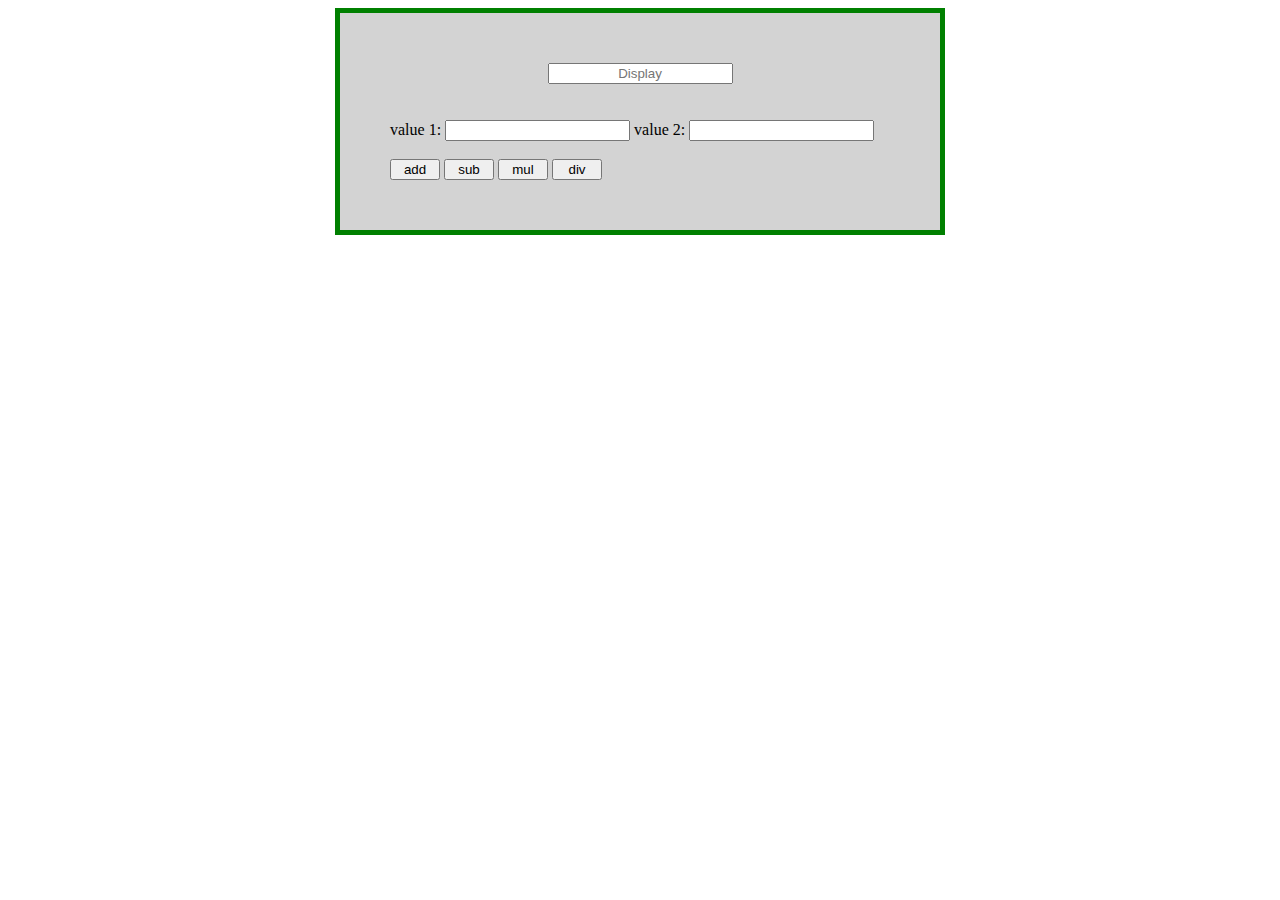
<file: calculator.html>
<html>
	<head>
		<title>JavaScript</title>
		<style>
			div{
				background-color: lightgrey;
				width: 500px;
				border: 5px solid green;
 				padding: 50px;
  				margin: auto;
  				}
			#output{
				margin: auto;
  				display: block;
  				text-align: center;
			}
			input[type="button"]
			{
				
				margin right: 30px;
				align-items: center;
				width:50px;
			}
		</style>
		<script>
			function fun()
			{
				var a= parseInt(document.getElementById("t1").value);
  				var b= parseInt(document.getElementById("t2").value);
  				var sum = a + b;  				 				  				
  				document.getElementById("output").value = sum;  				 				
  			}
  			function fun1()
  			{
  				var a= parseInt(document.getElementById("t1").value);
  				var b= parseInt(document.getElementById("t2").value);
  				var sub = a - b;
  				document.getElementById("output").value = sub;
  			}
  			function fun2()
  			{
  				var a= parseInt(document.getElementById("t1").value);
  				var b= parseInt(document.getElementById("t2").value);
  				var mul = a * b;
  				document.getElementById("output").value = mul;
  			}
  			function fun3()
  			{
  				var a= parseInt(document.getElementById("t1").value);
  				var b= parseInt(document.getElementById("t2").value);
  				var div = a / b;
  				document.getElementById("output").value= div;
  			}

		</script>
	</head>
	<body>
		<div>
		<input type="box" id="output" name="output" placeholder="Display"> <br><br>
		value 1: <input  id="t1" name="txt1">		   value 2: <input  id="t2" name="txt2"><br><br>
		<input type="button" id="b1" name="b1" onclick="fun()" value="add">
		<input type="button" id="b2" name="b2" onclick="fun1()" value="sub">
		<input type="button" id="b3" name="b3" onclick="fun2()" value="mul">  
		<input type="button" id="b4" name="b4" onclick="fun3()" value="div"> 
		</div>
	</body>
</html>
</file>
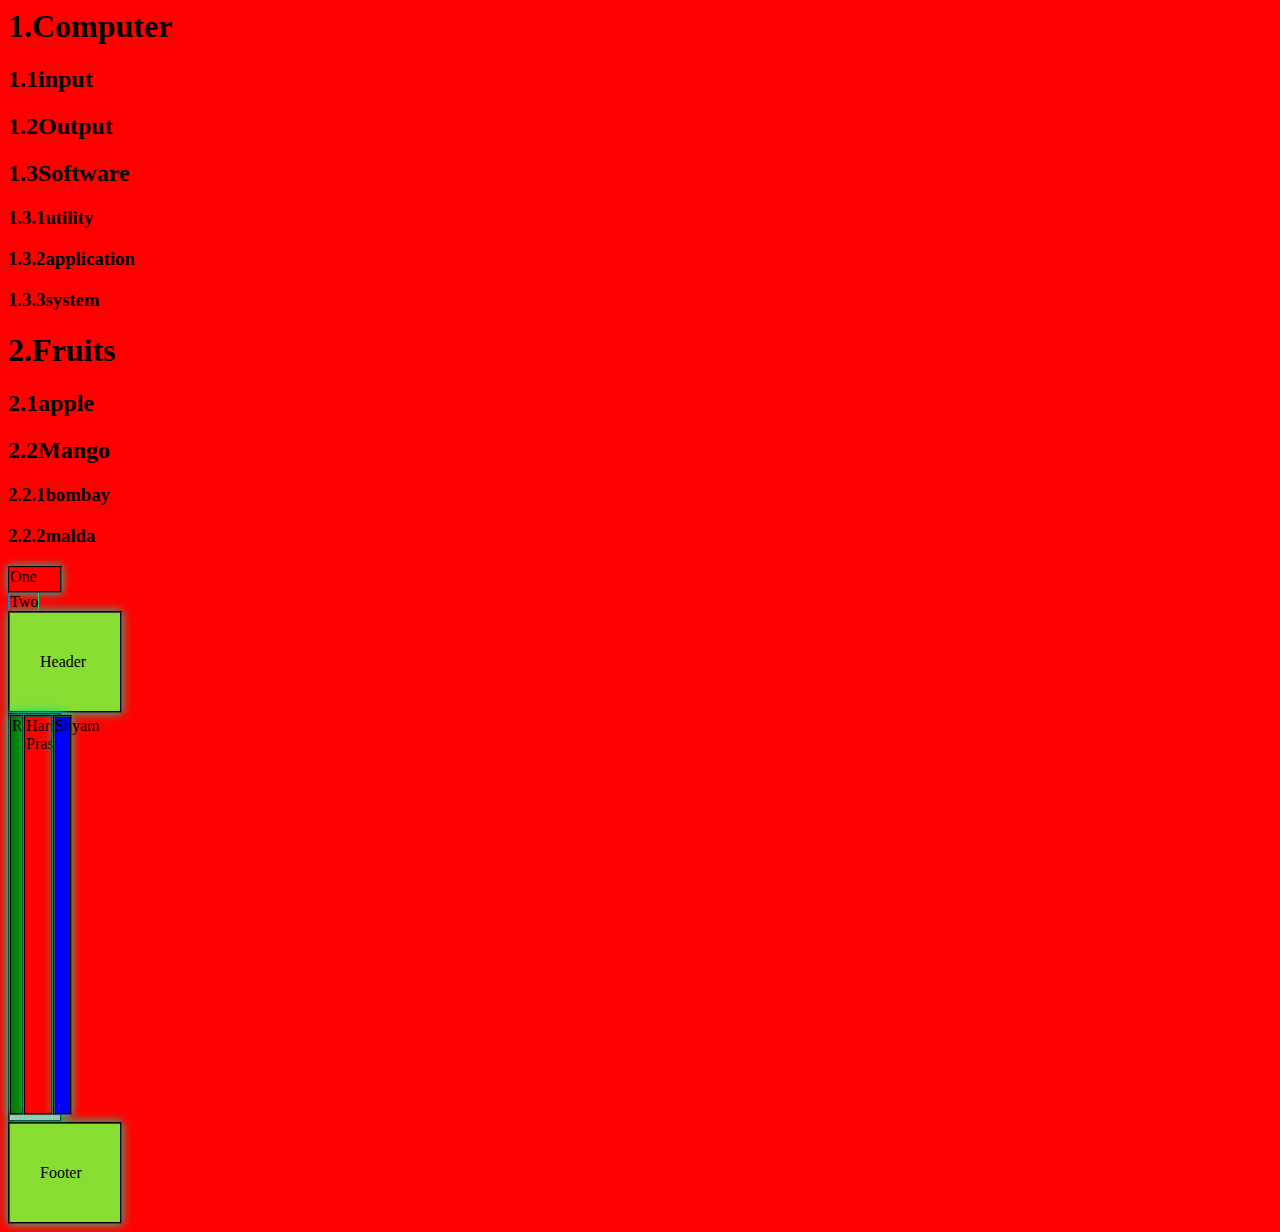
<file: content.html>
<html>
<head>
	<style>
		body{
	counter-reset:ch;
}
h1{
	counter-reset:sh;
	counter-increment:ch;
}
h1:before
{
	content: counter(ch) ".";
}
h2{
	counter-reset : ssh;
	counter-increment : sh;
}
h2:before{
	content: counter(ch) "." counter(sh);
}
h3{
	counter-increment : ssh;
}
h3:before{
	content: counter(ch) "." counter(sh) "." counter(ssh); 
}
	</style>
	
</head>

<body>
<h1>Computer</h1>
 <h2>input</h2>
 <h2>Output</h2>
 <h2>Software</h2>
  <h3>utility</h3>
  <h3>application</h3>
  <h3>system</h3>
<h1>Fruits</h1>
 <h2>apple</h2>
 <h2>Mango</h2>
  <h3>bombay</h3>
  <h3>malda</h3>
</body>
</html>



<!DOCTYPE html>
<html>
	<head>
		<title>CSS Box Model</title>
		<style>
			body{
				background-color:red;
			}
			div{
				border-style:ridge;
				box-shadow:#00dd99 0px 0px 10px ;
				border-width:2px;
				border-color:#444444;
				width:50px;
				padding-bottom:5px;
				border-style: groove;
			}
			span{
				border-left-style:double;
				border-right-style:ridge;
				border-width:2px;
				border-right-color:#00dd88;
				border-left-color:#0088dd;
				width:200px;
				height:30px;
			}
			
		</style>
	</head>	
	<body>
		<div>One</div>
		<span>Two</span>
		
	</body>
 </html>

<!DOCTYPE html>
<html>
	<head>
		<title>CSS Box Model</title>
		<style>
			#one{
				width:20%;
				
				
				background-color:green;
			}
			#two{
				width:50%;
				
				
				background-color:red;
			}#three{
				width:30%;
			
				
				background-color:blue;
			}
			#container{
				display:flex;
				background-color:pink;
				height:400px;
			}
			.hf{
				background-color:#88dd33;
				padding:40px 30px;
			}
		</style>
	</head>	
	<body>
		<div class="hf">Header</div>
		<div id="container">
			<div id="one">Ram</div>
			<div id="two">Hari Prasad</div>
			<div id="three">Shyam</div>
		</div>
		<div class="hf">Footer</div>
	</body>
 </html>
</file>
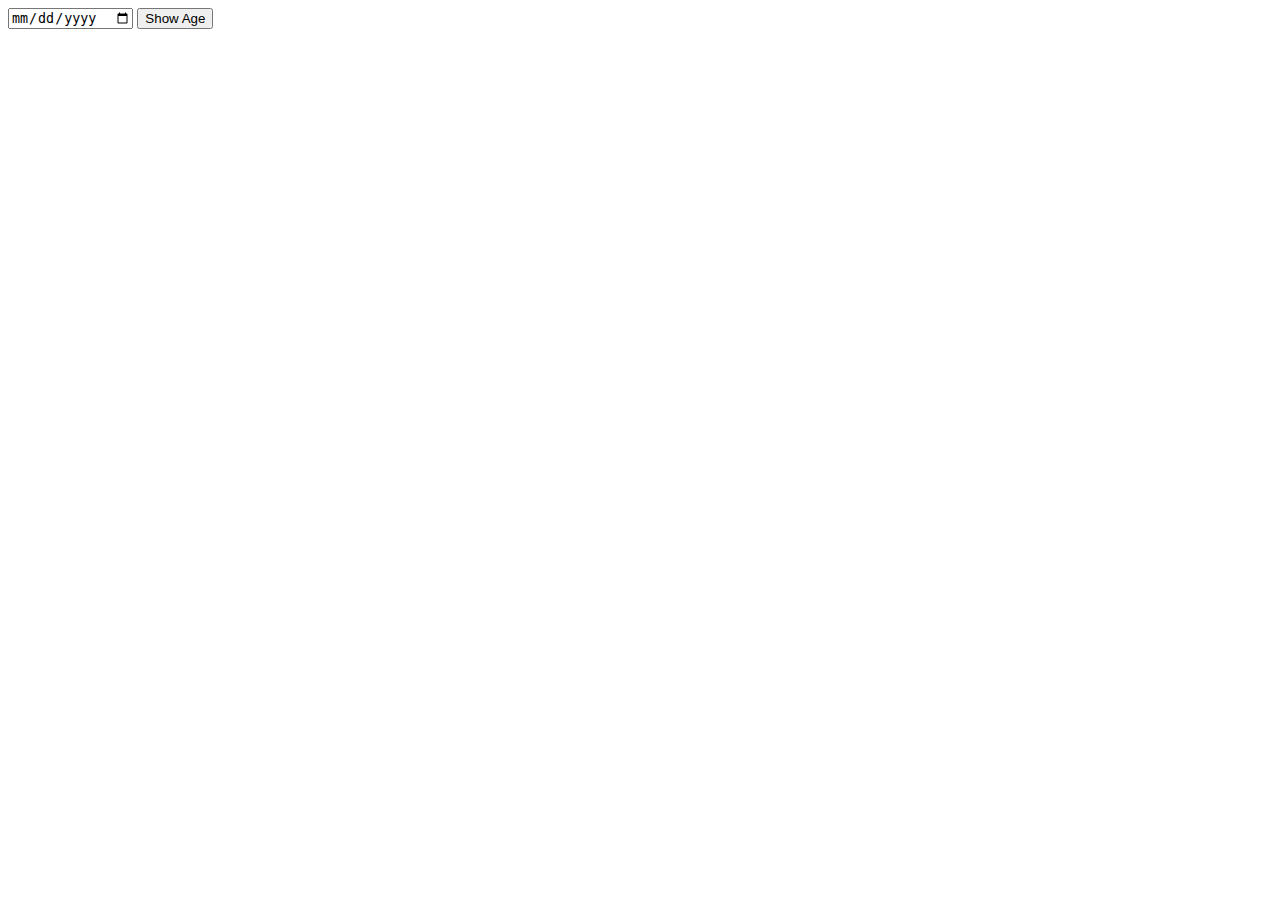
<file: date.html>
<html>
	<head>
		<title>Date Object</title>

	</head>
	<body>
		
			<!--var d = new Date("08/14/2004");    
    		var mon_diff=Date.now()-d.getTime();        
    		var a = new Date(mon_diff);         
       		var year = a.getUTCFullYear();      
   			var age = Math.abs(year - 1970);       
      		document.write("Age of the date entered: " + year + " years");


			/*a = document.getElementById("dob").value;
			b = new Date();
			c = b-a;
			year = 365*24*60*60*1000;
			ageyear = Math.floor(c/year);
			month = ((c/year)-ageyear)*12;
			agemonth = Math.floor(month);
			days = ((month-agemonth)*30);
			agedays = Math.floor(days);
			document.write("Age of the date entered: " + ageyear +"years"+ agemonth +"month"+ agedays +"days");-->

		
		<input type="date" name="dob" id='dob'/>
 		<input type="button" name="btnClick" value="Show Age" onclick="calculateAge(document.getElementById('dob').value)"/>
  		<p id="demo"> </p>
 	 	<script>

  		function calculateAge(dob)
  		{
  		today = new Date();
    	d = new Date(dob);
    	diff = today-d;
	    year = diff/(1000*60*60*24*365);
	    mon = 12*(year - Math.floor(year));
	    day = 30 *(mon - Math.floor(mon));
    	document.write("My age is: "+Math.trunc(year)+" years " + Math.trunc(mon) + " months "+Math.trunc(day)+" days");
    	alert("I'm"+Math.trunc(year)+"years old");
    	
 		}
		</script>
	</body>
</html>
</file>
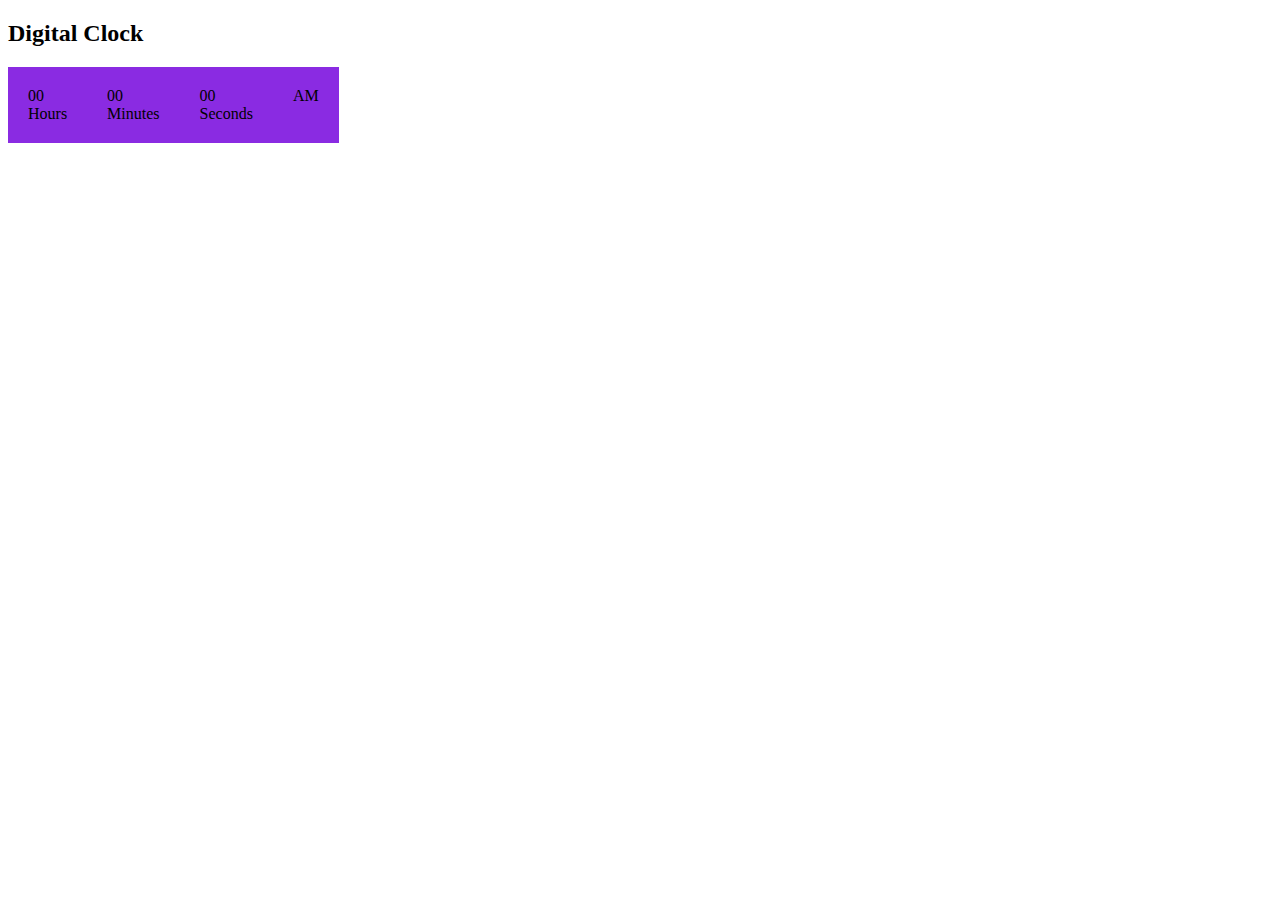
<file: digitalclock.html>
<!DOCTYPE html>
<html >
<head>
	<title>Digital Clock</title>
	<style>
		#clock{
			display: flex;
		}
		.box{
			padding: 20px;
			background-color: blueviolet;
		}

	</style>
</head>
<body>
	<h2>Digital Clock</h2>
	<div id="clock">
		<div class="box">
			<span id="hour">00</span><br>
			<span class="text">Hours</span>
		</div>
		<div class="box">
			<span id="minutes">00</span><br>
			<span class="text">Minutes</span>
		</div>
		<div class="box">
			<span id="seconds">00</span><br>
			<span class="text">Seconds</span>
		</div>
		<div class="box">
			<span id="ampm">AM</span>
			
		</div>
	</div>
<script >
	hour= document.getElementById("hour");
	minutes= document.getElementById("minutes");
	seconds= document.getElementById("seconds");
	ampm= document.getElementById("ampm");
setInterval(()=>{

	let h= new Date().getHours();
	let m= new Date().getMinutes();
	let s= new Date().getSeconds();
	let ampmel= "AM";
	if(h>12)
	{
		ampmel="PM";
	}
	h = h<10 ? "0"+ h : h;
	m = m<10 ? "0"+ m : m;
	s = s<10 ? "0"+ s : s;

	hour.innerHTML= h;
	minutes.innerHTML= m;
	seconds.innerHTML= s;
	ampm.innerText= ampmel;
								},1000);


</script>
</body>
</html>
</file>
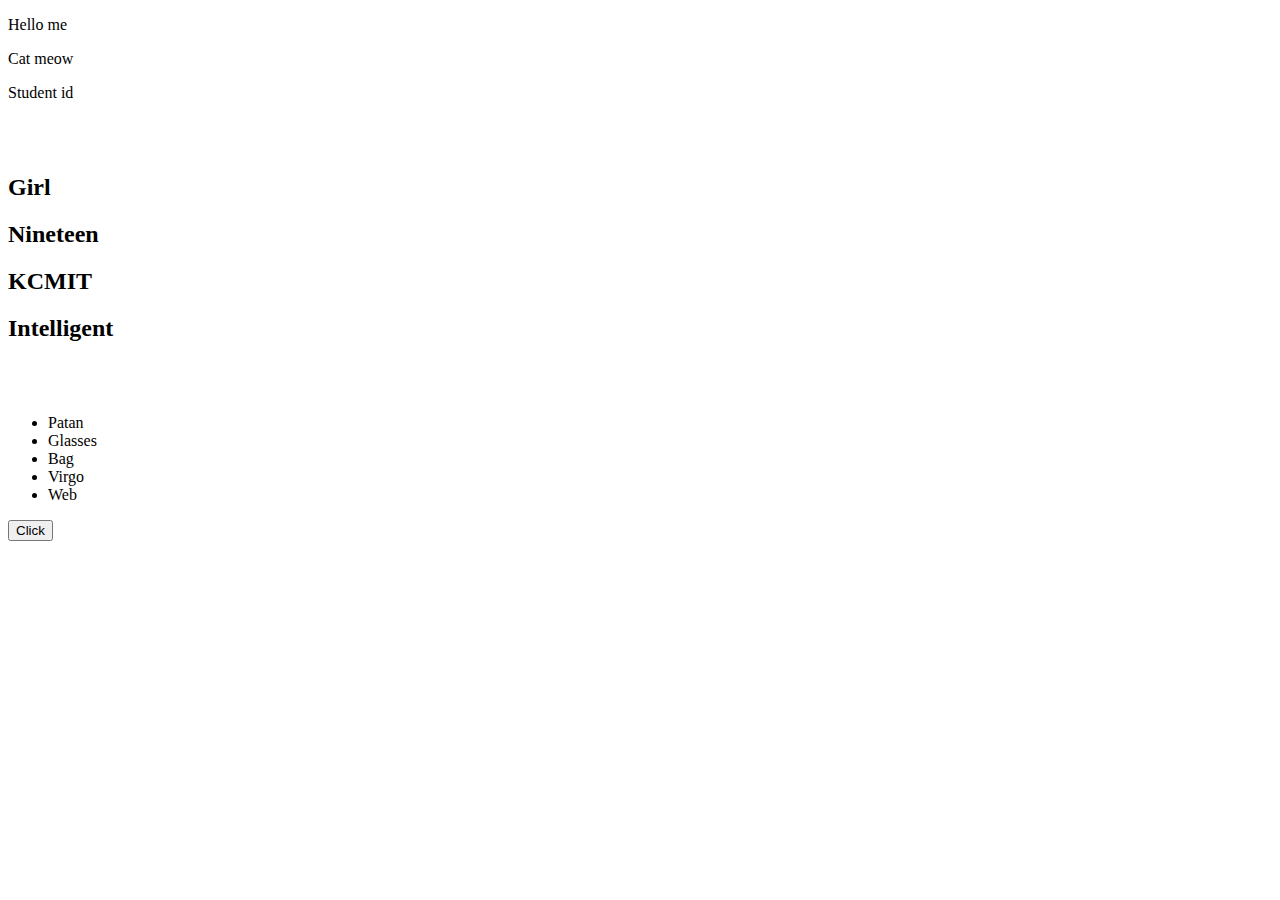
<file: eg1.html>
<!DOCTYPE html>
<html>
<head>
	<title>Sorting String</title>
	<script>
		function check()
		{
		items = document.getElementsByClassName("I");
		len = items.length;
		arr = [];
		for(i=0; i < len; i++){
			arr[i] = items[i].innerHTML;
		}
		arr.sort();		
		arr.reverse();
		str = '';
		for(i=0; i < len; i++){
	 		str += "<tr><td>"+arr[i]+"</td></tr>";
	 	}
		document.write("<table border='1'>"+str+"</table>");
				
		}
		
	</script>
</head>
<body>
	<p class="I">Hello me</p>
	<p class="I">Cat meow</p>
	<p class="I">Student id</p>
	<br><br>

	<h2 class="I">Girl</h2>
	<h2 class="I">Nineteen</h2>
	<h2 class="I">KCMIT</h2>
	<h2 class="I">Intelligent</h2>
	<br><br>

	<ul>
		<li class="I">Patan</li>
		<li class="I">Glasses</li>
		<li class="I">Bag</li>
		<li class="I">Virgo</li>
		<li class="I">Web</li>
	</ul>
	
	<input type="button" id="btnclick" name="btnclick" onclick="check()" value="Click"/>
	
</body>
</html>
</file>
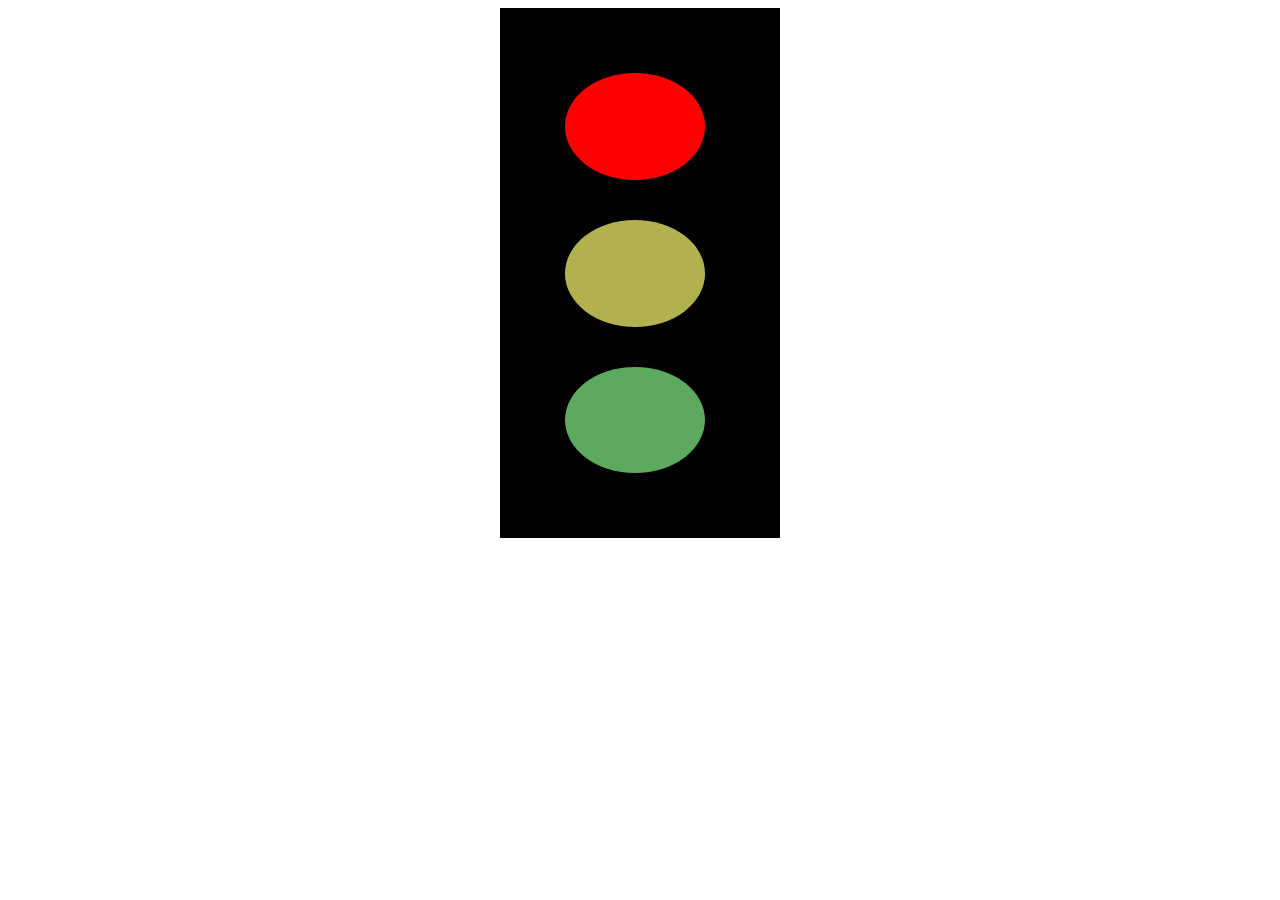
<file: suman.html>
<html>
<head>
<title>box</title>
</head>
<body>
<div class="abc">
<div class="red"></div>
<div class="yellow"></div>
<div class="green"></div>
</div>
</div>
</body>
<style>
.abc{
margin: auto;
display:flex;
border:2px solid black;
height:400px;
width:150px;
background-color:black;
flex-direction:column;
padding:5%;
gap:40px;
}
.red{
height:150px;
width:140px;
border-radius:65%;
background-color:red;
animation:redlight 20s infinite;
position:relative;
}
.yellow{
height:150px;
width:140px;
border-radius:65%;
background-color:#b1b14f;
animation:yellowlight 20s infinite;
position:relative;
}
.green{
height:150px;
width:140px;
border-radius:65%;
background-color:#5da95d;
animation:greenlight 20s infinite;
position:relative;
}
@keyframes redlight{
33%{
background-color:#ff0000;
}
75%{
background-color:#c94940;
}
100%{
background-color:#c94940;
}
}
@keyframes yellowlight{
33%{
background-color:#b1b14f;
}
75%{
background-color:#ffff00;
}
100%{
background-color:#b1b14f;
}
}
@keyframes greenlight{
33%{
background-color:#5da95d;
}
75%{
background-color:#5da95d;
}
100%{
background-color:#06f306;
}
}
</style>

 
</html>
</file>
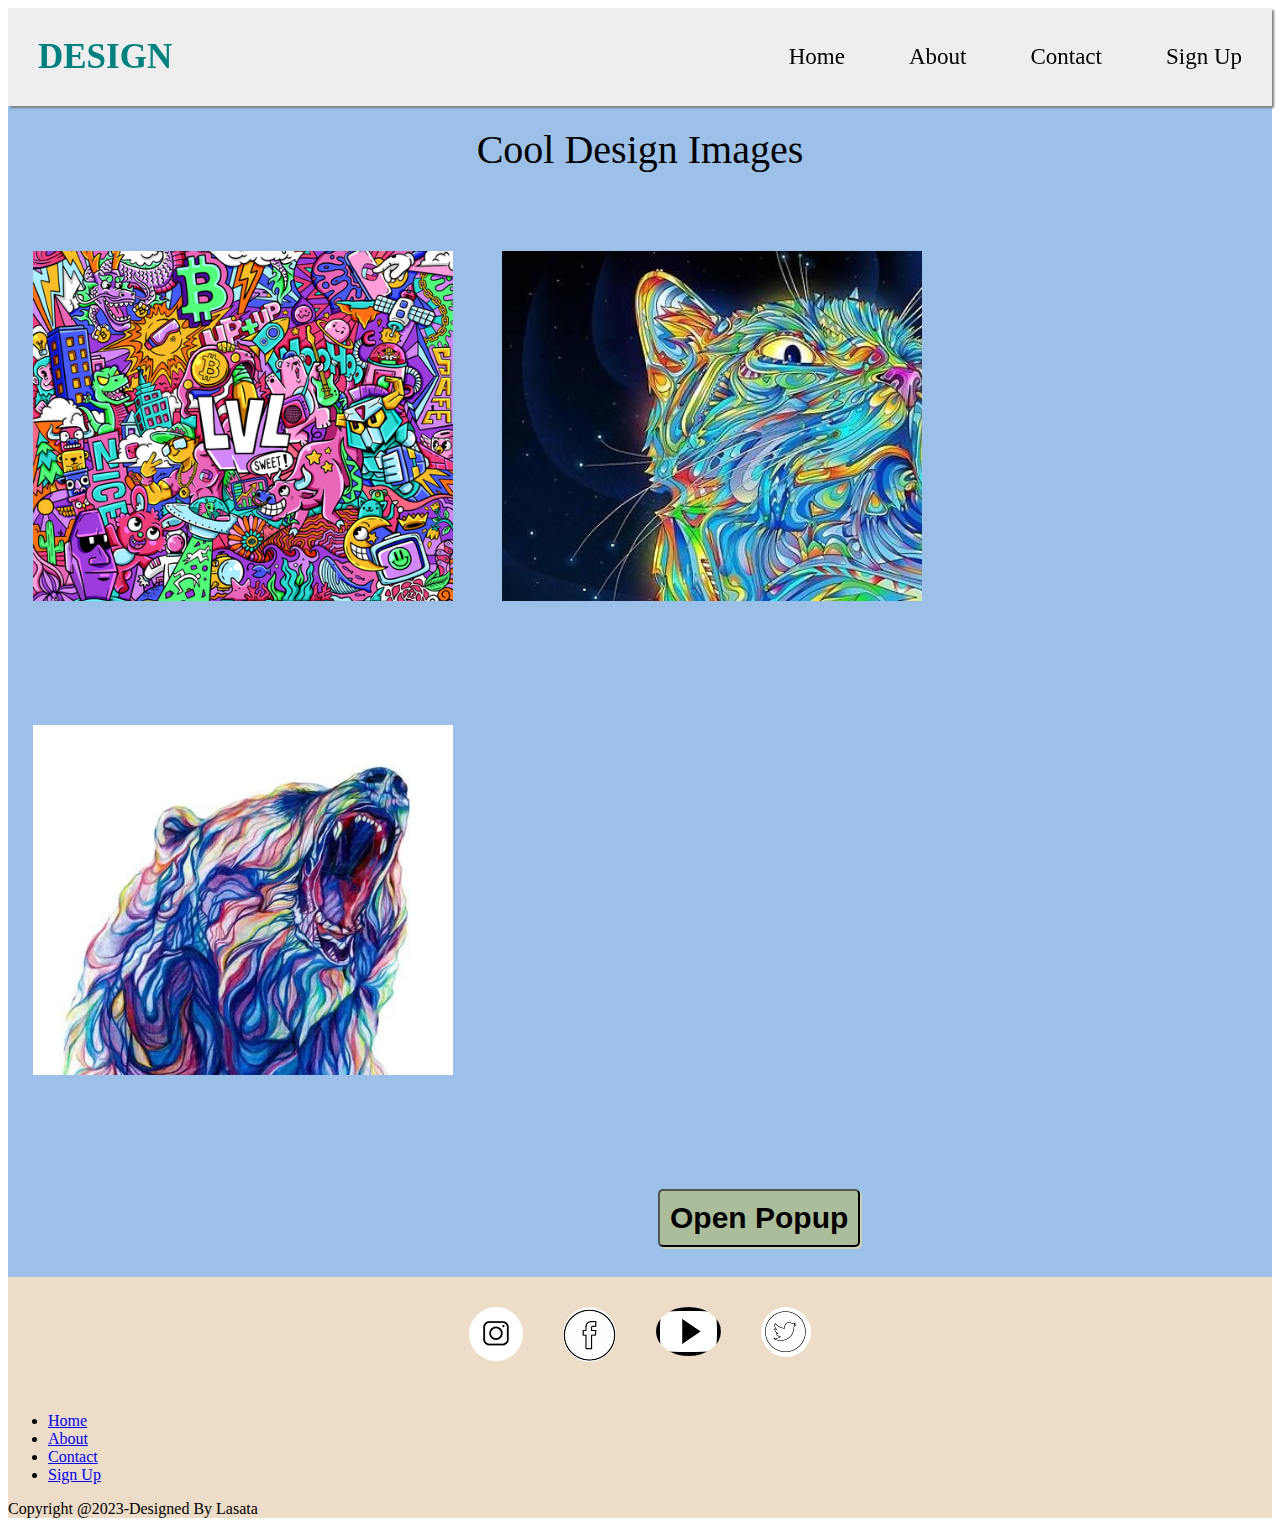
<file: web1.html>
<!DOCTYPE html>
<html>
<head>
	<meta charset="utf-8">
	<meta name="viewport" content="width=device-width, initial-scale=1">
	<title>Image Enlarge</title>
	<link rel="stylesheet" type="text/css" href="assets/css/web1.css">
	<script>
		function openPopup(){
			document.getElementById("popup").style.display="block";

		}
		function closePopup(){
			document.getElementById("popup").style.display="none";
		}
	</script>

</head>

<body>

	<header id="head">
		<label class="logo">DESIGN</label>
		<nav>
			<ul id="navbar">
				<li><a class="active" href="#">Home</a></li>
				<li><a href="#">About</a></li>
				<li><a href="#">Contact</a></li>
				<li><a href="#">Sign Up</a></li>
			</ul>
		</nav>
	</header>
	<div class="container">
		<p id="title" align="center">Cool Design Images</p><br>
	<div class="image">
		<img src="assets/images/lvl.png"/>
	</div>
	<div class="image">
		<img src="assets/images/cool.jpg"/>
	</div>
	<div class="image">
		<img src="assets/images/bear.jpeg"/>
	</div>
	<button onclick="openPopup()">Open Popup</button>
	</div>
	<div id="popup">
		<div class="popup-content">
			<span class="close" onclick="closePopup()">X</span>
			<h2>Popup Title</h2>
			<p>Just a demo of popup</p>
		</div>
	</div>
	<footer>
		<div id="tf">
		<div id="fcontainer">
			<a href="#"><img src="assets/images/instagram.png" /></a>
			<a href="#"><img src="assets/images/facebook.png" /></a>
			<a href="#"><img src="assets/images/youtube.png" /></a>
			<a href="#"><img src="assets/images/twitter.jpg" /></a>
		</div>
		<div id=" footnavbar">
			<ul>
				<li><a class="active" href="#">Home</a></li>
				<li><a href="#">About</a></li>
				<li><a href="#">Contact</a></li>
				<li><a href="#">Sign Up</a></li>
			</ul>
		</div>
		<div id="bottom">
			<p>Copyright @2023-Designed By Lasata</p>
			
		</div>
	</div>
	</footer>

</body>
</html>
</file>
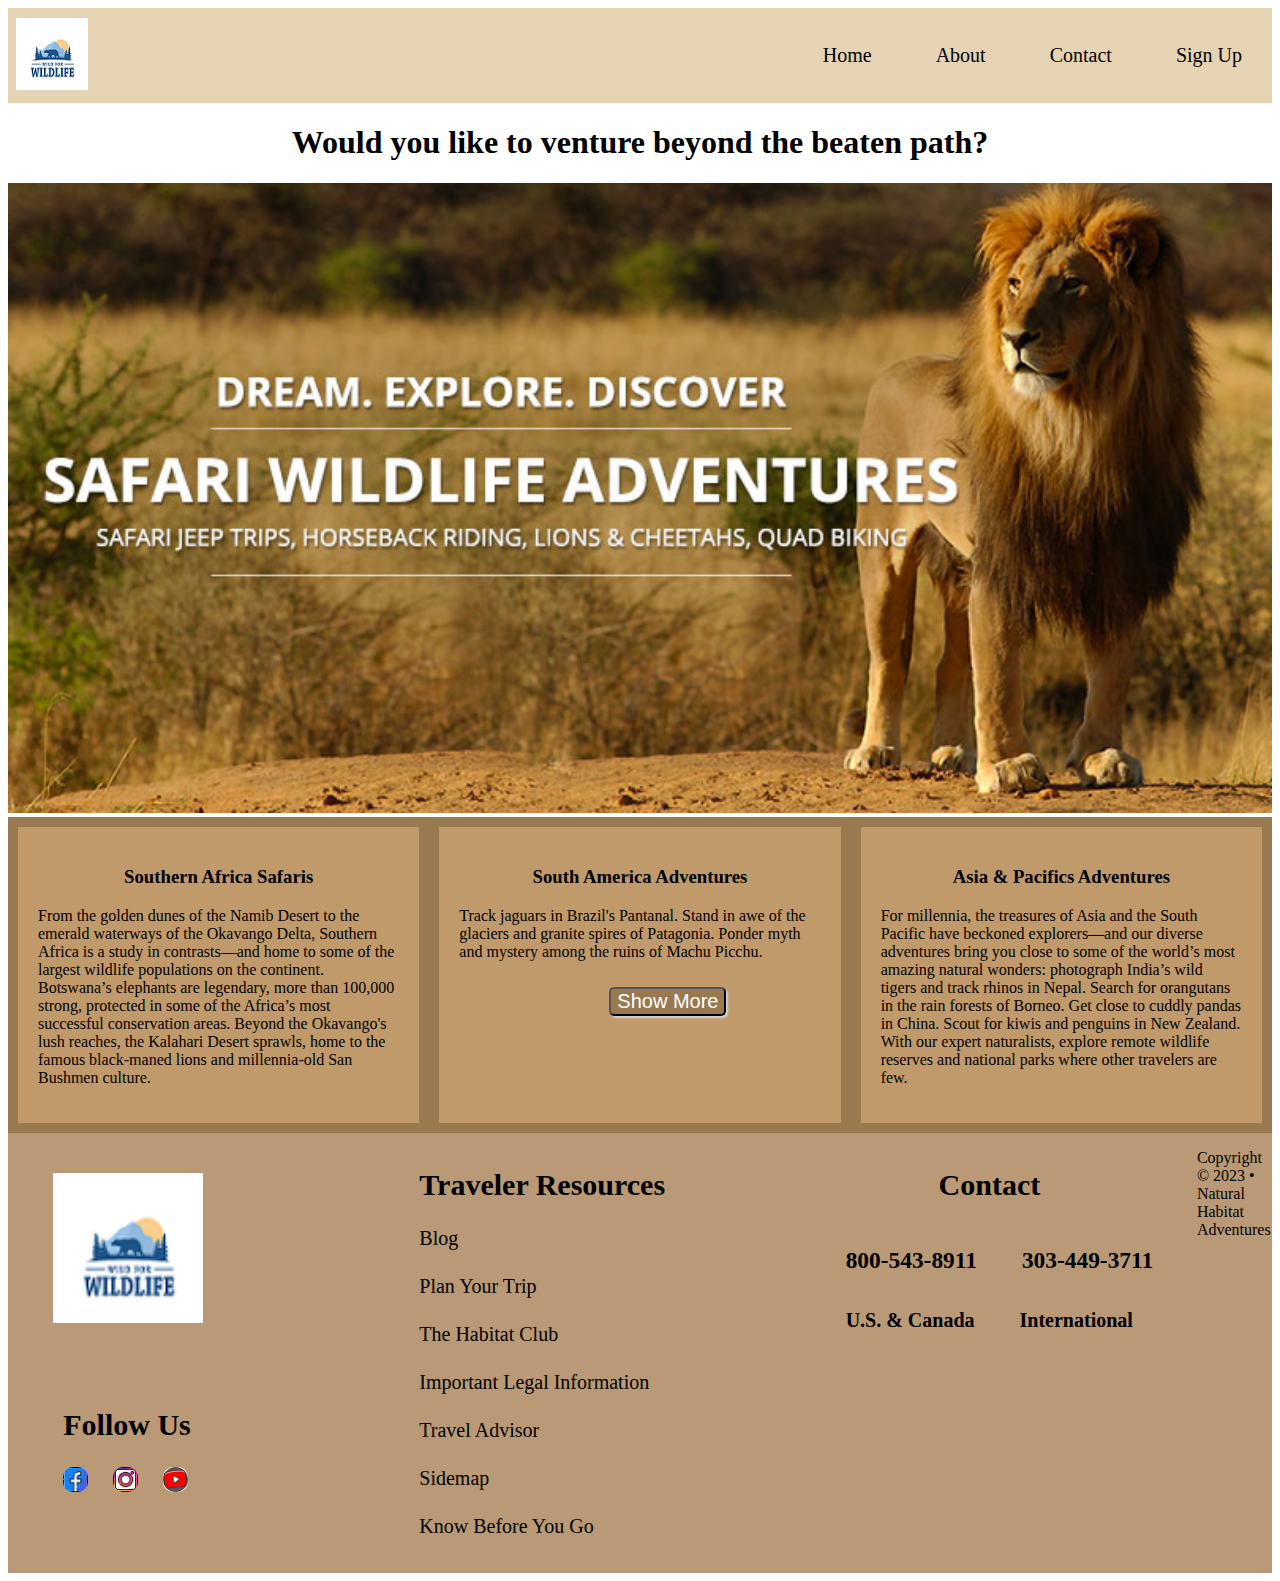
<file: website.html>
<!DOCTYPE html>
<html>
<head>
	<title>Web Page</title>
	<link rel="stylesheet" type="text/css" href="assets/css/style.css">
	<script>
		
		function openup() 
		{
  			document.getElementById("popup").style.display = "block";
		}

		function closeup() 
		{
  			document.getElementById("popup").style.display = "none";
		}
	</script>
	


</head>
<body>
	<header id="head">
		<a href="#"><img src="assets/images/wild.png" alt=""></a>
		<nav>
			<ul id="navbar">
				<li><a class="active" href="#">Home</a></li>
				<li><a href="#">About</a></li>
				<li><a href="#">Contact</a></li>
				<li><a href="#">Sign Up</a></li>
			</ul>
		</nav>
	</header>

		<h1 align="center">Would you like to venture beyond the beaten path?</h1>

		<div id="img">
			<img src="assets/images/wildlife.jpg" alt="Wildlife img" width="100%">
		</div>

		<div id="row">
			<div class="col">
				<h3 align="center">Southern Africa Safaris</h3>
				<p>From the golden dunes of the Namib Desert to the emerald waterways of the Okavango Delta, Southern Africa is a study in contrasts—and home to some of the largest wildlife populations on the continent. Botswana’s elephants are legendary, more than 100,000 strong, protected in some of the Africa’s most successful conservation areas. Beyond the Okavango's lush reaches, the Kalahari Desert sprawls, home to the famous black-maned lions and millennia-old San Bushmen culture.</p>
			</div>
			<div class="col">
				<h3  align="center">South America Adventures</h3>	
				<p >Track jaguars in Brazil's Pantanal. Stand in awe of the glaciers and granite spires of Patagonia. Ponder myth and mystery among the ruins of Machu Picchu.</p>
				<button id="show" name="show" onclick="openup()">Show More</button>
				<div id="popup">
					<div class="popup-content">
					<h2 align="center">More Info</h2>
					<button class="close" onclick="closeup()">&times;</button>
					<p>Track jaguars in Brazil's Pantanal. Stand in awe of the glaciers and granite spires of Patagonia. Ponder myth and mystery among the ruins of Machu Picchu. Look for rain forest wildlife from a dugout canoe in the Amazon Basin. Snorkel with sea lions and meet blue-footed boobies in the Galapagos Islands. South America's natural wonders are second to none, and our trips offer an intimate perspective on these destinations, meticulously designed for small groups of nature enthusiasts.</p>
					</div>
				</div>
			</div>
			<div class="col">
				<h3  align="center">Asia & Pacifics Adventures</h3>	
				<p id="par">For millennia, the treasures of Asia and the South Pacific have beckoned explorers—and our diverse adventures bring you close to some of the world’s most amazing natural wonders: photograph India’s wild tigers and track rhinos in Nepal. Search for orangutans in the rain forests of Borneo. Get close to cuddly pandas in China. Scout for kiwis and penguins in New Zealand. With our expert naturalists, explore remote wildlife reserves and national parks where other travelers are few.</p>
			</div>
		</div>

	<footer id="foot">
		<div class="f2 fol">
			<a href="#"><img src="assets/images/wild.png" class="logo" alt="logo" ></a>
			<div class="follow">
				<h2 align="center">Follow Us</h2>
				<div class="icon">
					<a href="#"> <img src="assets/images/fb.png"></a>
					<a href="#"> <img src="assets/images/ig.png"></a>
					<a  href="#"> <img src="assets/images/yt.png"></a>
		    	</div>
		    </div>
	    </div>
		<div class="f2 res" id="f">
			<h2>Traveler Resources</h2>
			<a href="#">Blog</a>
			<a href="#">Plan Your Trip</a>
			<a href="#">The Habitat Club</a>
			<a href="#">Important Legal Information</a>
			<a href="#">Travel Advisor</a>
			<a href="#">Sidemap</a>
			<a href="#">Know Before You Go</a>
		</div>
		<div class="f2 ic">			
			<div id="info">
				<h2 align="center">Contact</h2>
				<h3>800-543-8911</h3>  <h3>303-449-3711</h3><br>
				<h4>U.S. & Canada</h4>   <h4>International</h4>
			</div>
		</div>
		<div class=" copy">
		<p>Copyright © 2023 • Natural Habitat Adventures</p>
		</div>	
	</footer>
	
	
</body>
</html>
</file>
<file: assets/css/web1.css>
body
{
	font-family: montserrat;
}
.logo{
	color: #008080;
	font-size: 35px;
	font-weight: bolder;
	padding-left: 30px;
}
.container{
	background-color: #9CC0E7;

}
.container p{
	font-size: 40px;
	margin-top: 0px;
	padding-top: 20px;
	
}
.image{
	display: inline-block;
	margin: 20px;
	padding-bottom: 80px;
}
.image img{
	width: 420px;
	height: 350px;
	object-fit: cover;
	transition: transform 0.3s;
	padding-left: 5px;
}
.image:hover img{
	transform: scale(1.3);
}
#head{
	display: flex;
	align-items: center;
	justify-content: space-between;
	background: #EEEEEE;
	position: sticky;
	left: 0;
	top: 0;
	box-shadow: 2px 2px 2px grey;
}
#navbar li{
	list-style: none;
	display: inline-block;
	padding: 20px 30px ;
}
#navbar li a{
	text-decoration: none;
	font-size: 23px;
	color: black;
}
#popup{
	display: none;		
	position: fixed;
	top: 0;
	left: 0;
	width: 100%;
	height: 100%;
	background: rgb(0, 0, 0, 0.5);
}
.popup-content{
	background-color: #D4D6D5;
	max-width: 400px;
	margin: 100px auto;
	padding: 20px;
	border-radius: 5px;
	position: relative;
}
.close{
	position: absolute;
	top: 10px;
	right: 10px;
	font-size: 20px;
	cursor: pointer;
}
button{
	margin-top: 10px;
	margin-left: 650px;
	margin-bottom: 30px;
	font-size: 30px;
	font-weight: bold;
	border-radius: 5px;
	padding: 10px;
	background-color: #ABBD9A;
	box-shadow: 2px 2px 1px #CED2BA;

}
footer{
	background-color: #EDDCC8;
}
#fcontainer{
	display: flex;
	justify-content: center;
}
#fcontainer img{
	border-radius: 50%;
	padding: 30px 20px;
}
#footnavbar{
	margin: 30px 0;
}
#footnavbar ul{
	display: flex;
	justify-content: center;
}
</file>
<file: assets/css/style.css>
#head{
	display: flex;
	align-items: center;
	justify-content: space-between;
	background: #E5D3B3;
	position: sticky;
	left: 0;
	top: 0;
}
#navbar li{
	list-style: none;
	display: inline-block;
	padding: 20px 30px ;
}
#head img
{
	padding: 8px 8px;
}
#navbar li a{
	text-decoration: none;
	font-size: 20px;
	color: black;
}
#row{
	display: flex;
	background-color: #997950;
	margin-top: 0%;
}
.col{
	flex-direction: column;
	background-color: #C19A6B;
	margin: 10px;
	padding: 20px;
	width: 50%;
}
#foot {
	display: flex;
	justify-content: space-between;
	background-color: #B99976;
	height: 100%;
	width: 100%;
}
footer .f2{
	display: flex;
	flex-direction: column;
	align-items: flex-start;
	margin-bottom: 10px;
	font-size: 20px;
	margin-left: 15px;
	margin-right: 10px;
	margin-top: 10px;
}
.f2 a{
	text-decoration: none;
	padding-bottom: 25px;
	color: black;
}
.logo
{
	margin: 10px;
	padding: 20px;
	width: 150px;
	height: 150px;
}

.follow
{
	padding-left: 30px;
}
.icon a{
	padding: 10px;
}
.icon img
{
	border-radius: 40%;
	width: 17%;
}
#info h3,h4
{
	display: inline-flex;
	flex-direction: column;
	padding-top: 10px ;
	padding-left: 30px;
	padding-right: 10px;
	line-height: 2%;
}
.fol{
	width: 120%;
}
.res{
	width: 120%;
}
.ic{
	width: 120%;
}
#popup{
			display: none;
			position: fixed;
			top: 0;
			left: 0;
			width: 100%;
			height: 100%;
			background: rgb(0, 0, 0, 0.5);
		}
		.popup-content{
			background-color: #C19A6B;
			max-width: 400px;
			margin: 100px auto;
			padding: 20px;
			border-radius: 5px;
			position: relative;
		}
		.close{
			position: absolute;
			top: 10px;
			right: 10px;
			font-size: 20px;
			cursor: pointer;
		}
		button{
			margin-top: 10px;
			margin-left: 150px;
			font-size: 20px;
			border-radius: 5px;
			background-color: #997950;
			color: white;
			box-shadow: 2px 2px 2px lightgrey;
		}
</file>
